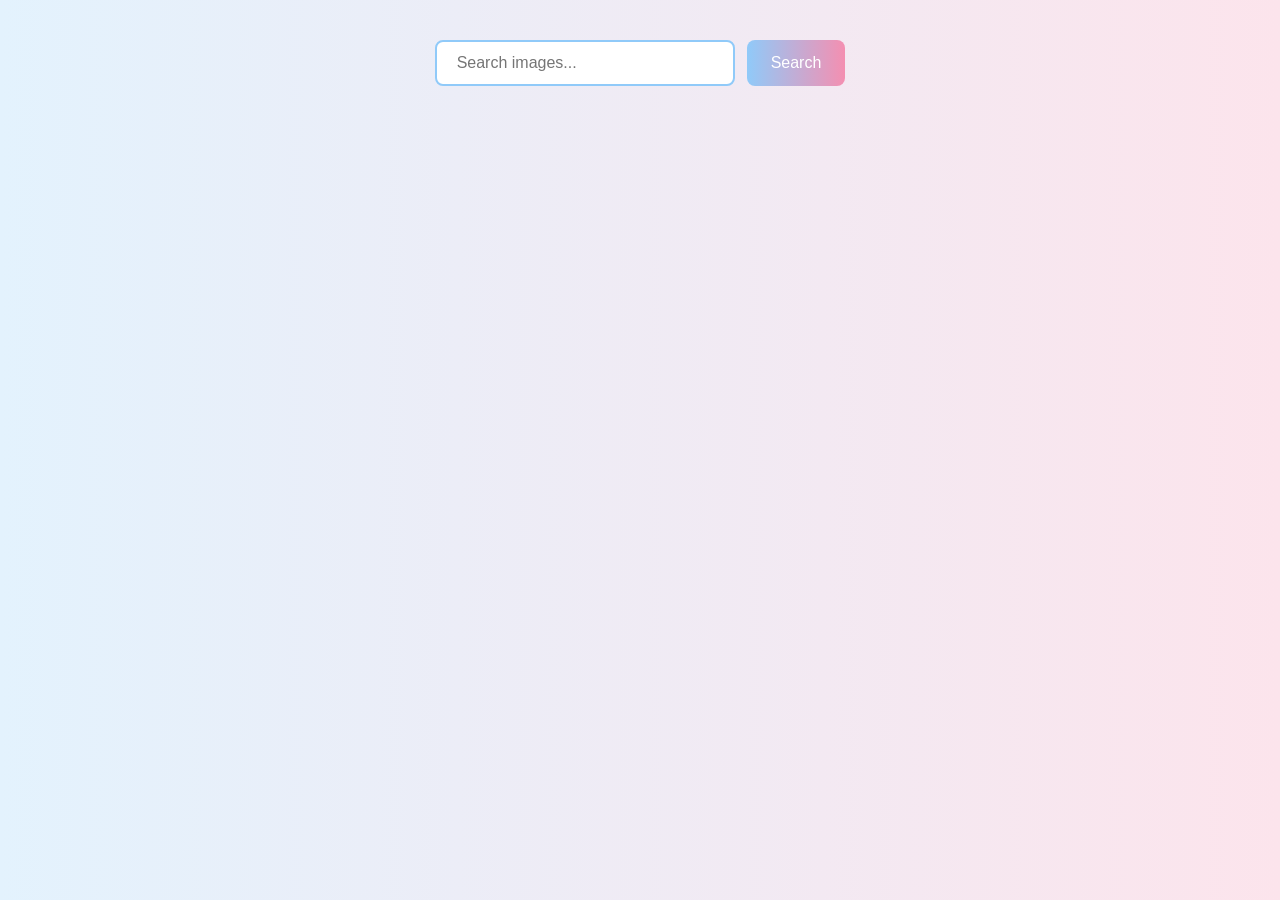
<file: src/index.html>
<!DOCTYPE html>
<html lang="en">
  <head>
    <meta charset="UTF-8" />
    <link rel="icon" type="image/svg+xml" href="/favicon.svg" />
    <meta name="viewport" content="width=device-width, initial-scale=1.0" />
    <title>Vanilla App Template</title>
    <link rel="stylesheet" href="./css/styles.css" />
  </head>
  <body>

    <div class="container">
      <form class="form">
        <label>
          <input class="form-input" type="text" name="search-text" placeholder="Search images..." required> 
        </label>
        <button type="submit" class="form-btn">Search</button>
      </form> 

<!-- Gallery -->
        <div class="gallery-wrapper">
          <ul class="gallery"></ul>
          <button class="gallery-load-btn hidden" type="button">Load more</button>
          <!-- Loader -->
      <span class="loader hidden"></span>
        </div>
    </div>

    <script type="module" src="./main.js"></script>
  </body>
</html>
</file>
<file: src/css/styles.css>
/**
  |============================
  | include css partials with
  | default @import url()
  |============================
*/
/* Common styles */
@import url('./reset.css');
@import url('./base.css');
@import url('./container.css');

/* Sections style */
@import url('./main.css');
</file>
